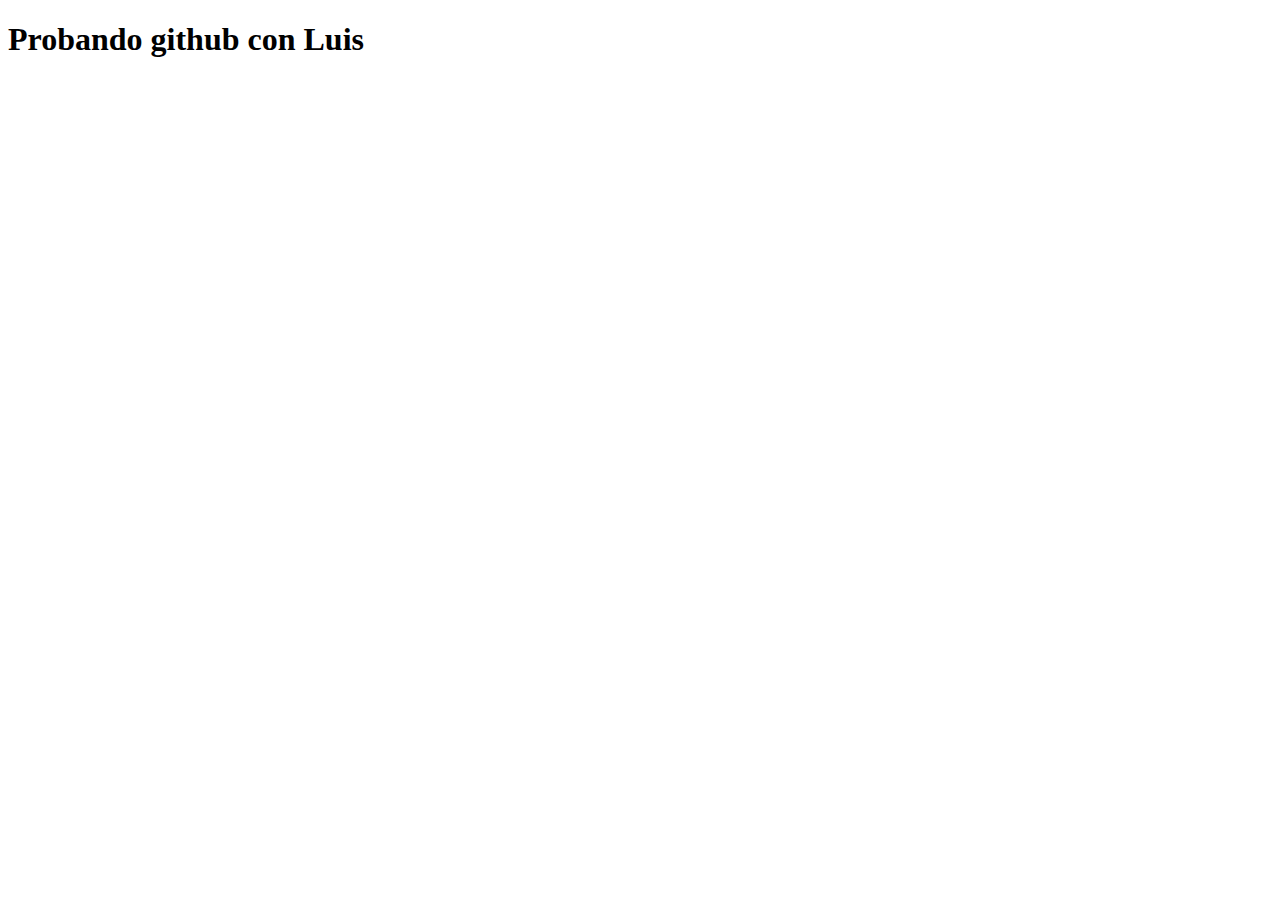
<file: index.html>
<!DOCTYPE html>
<html lang="en">

<head>
    <meta charset="UTF-8">
    <meta name="viewport" content="width=device-width, initial-scale=1.0">
    <title>Document</title>
</head>

<body>
    <h1>Probando github con Luis</h1>
</body>

</html>
</file>
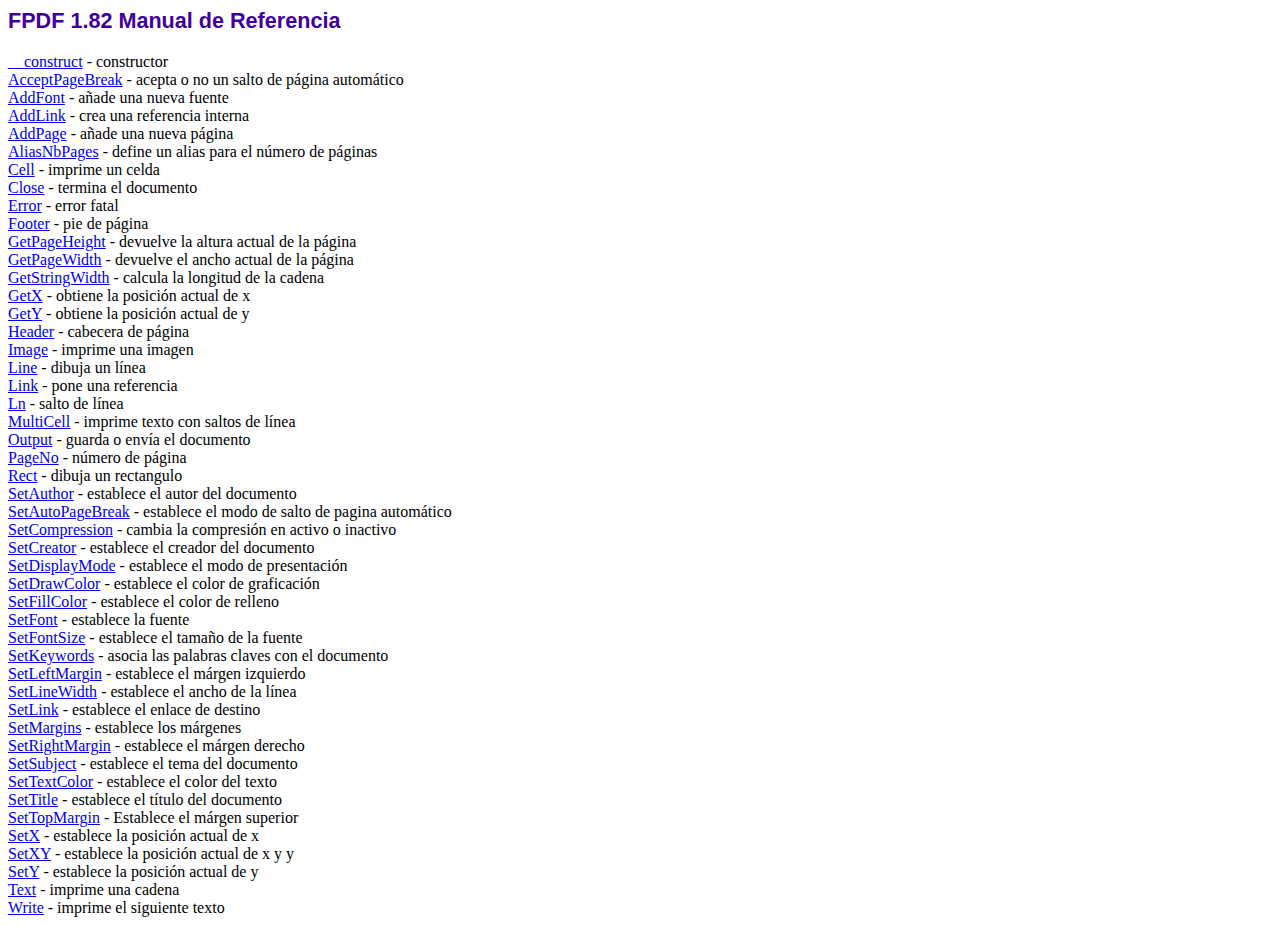
<file: system/ThirdParty/FPDF/doc/index.htm>
<!DOCTYPE html PUBLIC "-//W3C//DTD HTML 4.01 Transitional//EN">
<html>
<head>
<meta http-equiv="Content-Type" content="text/html; charset=ISO-8859-1">
<title>FPDF 1.82 Manual de Referencia</title>
<link type="text/css" rel="stylesheet" href="../fpdf.css">
</head>
<body>
<h1>FPDF 1.82 Manual de Referencia</h1>
<a href="__construct.htm">__construct</a> - constructor<br>
<a href="acceptpagebreak.htm">AcceptPageBreak</a> - acepta o no un salto de p�gina autom�tico<br>
<a href="addfont.htm">AddFont</a> - a�ade una nueva fuente<br>
<a href="addlink.htm">AddLink</a> - crea una referencia interna<br>
<a href="addpage.htm">AddPage</a> - a�ade una nueva p�gina<br>
<a href="aliasnbpages.htm">AliasNbPages</a> - define un alias para el n�mero de p�ginas<br>
<a href="cell.htm">Cell</a> - imprime un celda<br>
<a href="close.htm">Close</a> - termina el documento<br>
<a href="error.htm">Error</a> - error fatal<br>
<a href="footer.htm">Footer</a> - pie de p�gina<br>
<a href="getpageheight.htm">GetPageHeight</a> - devuelve la altura actual de la p�gina<br>
<a href="getpagewidth.htm">GetPageWidth</a> - devuelve el ancho actual de la p�gina<br>
<a href="getstringwidth.htm">GetStringWidth</a> - calcula la longitud de la cadena<br>
<a href="getx.htm">GetX</a> - obtiene la posici�n actual de x<br>
<a href="gety.htm">GetY</a> - obtiene la posici�n actual de y<br>
<a href="header.htm">Header</a> - cabecera de p�gina<br>
<a href="image.htm">Image</a> - imprime una imagen<br>
<a href="line.htm">Line</a> - dibuja un l�nea<br>
<a href="link.htm">Link</a> - pone una referencia<br>
<a href="ln.htm">Ln</a> - salto de l�nea<br>
<a href="multicell.htm">MultiCell</a> - imprime texto con saltos de l�nea<br>
<a href="output.htm">Output</a> - guarda o env�a el documento<br>
<a href="pageno.htm">PageNo</a> - n�mero de p�gina<br>
<a href="rect.htm">Rect</a> - dibuja un rectangulo<br>
<a href="setauthor.htm">SetAuthor</a> - establece el autor del documento<br>
<a href="setautopagebreak.htm">SetAutoPageBreak</a> - establece el modo de salto de pagina autom�tico<br>
<a href="setcompression.htm">SetCompression</a> - cambia la compresi�n en activo o inactivo<br>
<a href="setcreator.htm">SetCreator</a> - establece el creador del documento<br>
<a href="setdisplaymode.htm">SetDisplayMode</a> - establece el modo de presentaci�n<br>
<a href="setdrawcolor.htm">SetDrawColor</a> - establece el color de graficaci�n<br>
<a href="setfillcolor.htm">SetFillColor</a> - establece el color de relleno<br>
<a href="setfont.htm">SetFont</a> - establece la fuente<br>
<a href="setfontsize.htm">SetFontSize</a> - establece el tama�o de la fuente<br>
<a href="setkeywords.htm">SetKeywords</a> - asocia las palabras claves con el documento<br>
<a href="setleftmargin.htm">SetLeftMargin</a> - establece el m�rgen izquierdo<br>
<a href="setlinewidth.htm">SetLineWidth</a> - establece el ancho de la l�nea<br>
<a href="setlink.htm">SetLink</a> - establece el enlace de destino<br>
<a href="setmargins.htm">SetMargins</a> - establece los m�rgenes<br>
<a href="setrightmargin.htm">SetRightMargin</a> - establece el m�rgen derecho<br>
<a href="setsubject.htm">SetSubject</a> - establece el tema del documento<br>
<a href="settextcolor.htm">SetTextColor</a> - establece el color del texto<br>
<a href="settitle.htm">SetTitle</a> - establece el t�tulo del documento<br>
<a href="settopmargin.htm">SetTopMargin</a> - Establece el m�rgen superior<br>
<a href="setx.htm">SetX</a> - establece la posici�n actual de x<br>
<a href="setxy.htm">SetXY</a> - establece la posici�n actual de x y y<br>
<a href="sety.htm">SetY</a> - establece la posici�n actual de y<br>
<a href="text.htm">Text</a> - imprime una cadena<br>
<a href="write.htm">Write</a> - imprime el siguiente texto<br>
</body>
</html>
</file>
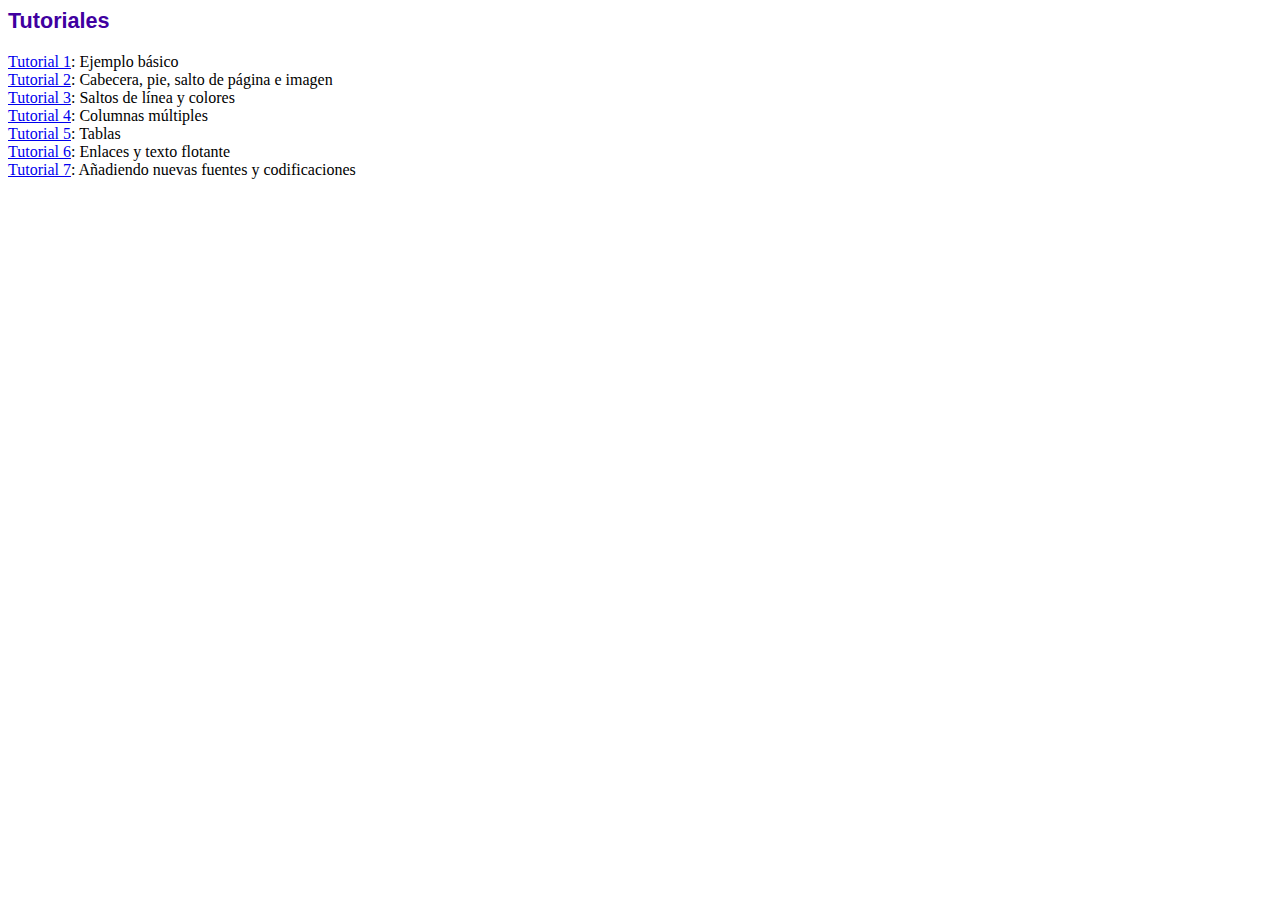
<file: system/ThirdParty/FPDF/tutorial/index.htm>
<!DOCTYPE html PUBLIC "-//W3C//DTD HTML 4.01 Transitional//EN">
<html>
<head>
<meta http-equiv="Content-Type" content="text/html; charset=ISO-8859-1">
<title>Tutoriales</title>
<link type="text/css" rel="stylesheet" href="../fpdf.css">
</head>
<body>
<h1>Tutoriales</h1>
<ul style="list-style-type:none; margin-left:0; padding-left:0">
<li><a href="tuto1.htm">Tutorial 1</a>: Ejemplo b�sico</li>
<li><a href="tuto2.htm">Tutorial 2</a>: Cabecera, pie, salto de p�gina e imagen</li>
<li><a href="tuto3.htm">Tutorial 3</a>: Saltos de l�nea y colores</li>
<li><a href="tuto4.htm">Tutorial 4</a>: Columnas m�ltiples</li>
<li><a href="tuto5.htm">Tutorial 5</a>: Tablas</li>
<li><a href="tuto6.htm">Tutorial 6</a>: Enlaces y texto flotante</li>
<li><a href="tuto7.htm">Tutorial 7</a>: A�adiendo nuevas fuentes y codificaciones</li>
</ul>
</body>
</html>
</file>
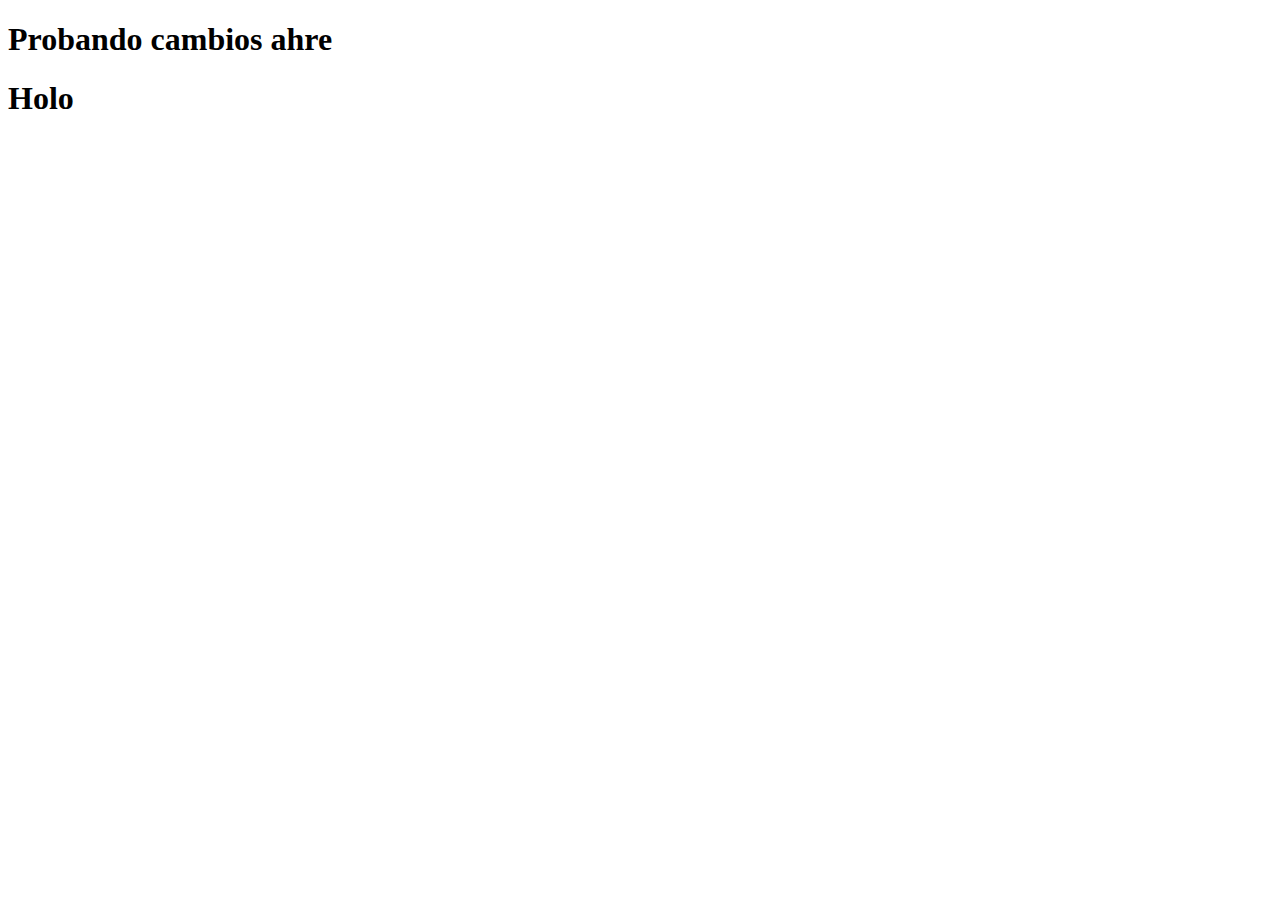
<file: prueba.html>
<!DOCTYPE html>
<html lang="en">

<head>
    <meta charset="UTF-8">
    <meta name="viewport" content="width=device-width, initial-scale=1.0">
    <title>Document</title>
</head>
<h1>Probando cambios ahre</h1>

<body>
    <h1>Holo</h1>
</body>

</html>
</file>
<file: system/ThirdParty/FPDF/fpdf.css>
body {font-family:"Times New Roman",serif}
h1 {font:bold 135% Arial,sans-serif; color:#4000A0; margin-bottom:0.9em}
h2 {font:bold 95% Arial,sans-serif; color:#900000; margin-top:1.5em; margin-bottom:1em}
dl.param dt {text-decoration:underline}
dl.param dd {margin-top:1em; margin-bottom:1em}
dl.param ul {margin-top:1em; margin-bottom:1em}
tt, code, kbd {font-family:"Courier New",Courier,monospace; font-size:82%}
div.source {margin-top:1.4em; margin-bottom:1.3em}
div.source pre {display:table; border:1px solid #24246A; width:100%; margin:0em; font-family:inherit; font-size:100%}
div.source code {display:block; border:1px solid #C5C5EC; background-color:#F0F5FF; padding:6px; color:#000000}
div.doc-source {margin-top:1.4em; margin-bottom:1.3em}
div.doc-source pre {display:table; width:100%; margin:0em; font-family:inherit; font-size:100%}
div.doc-source code {display:block; background-color:#E0E0E0; padding:4px}
.kw {color:#000080; font-weight:bold}
.str {color:#CC0000}
.cmt {color:#008000}
p.demo {text-align:center; margin-top:-0.9em}
a.demo {text-decoration:none; font-weight:bold; color:#0000CC}
a.demo:link {text-decoration:none; font-weight:bold; color:#0000CC}
a.demo:hover {text-decoration:none; font-weight:bold; color:#0000FF}
a.demo:active {text-decoration:none; font-weight:bold; color:#0000FF}
</file>
